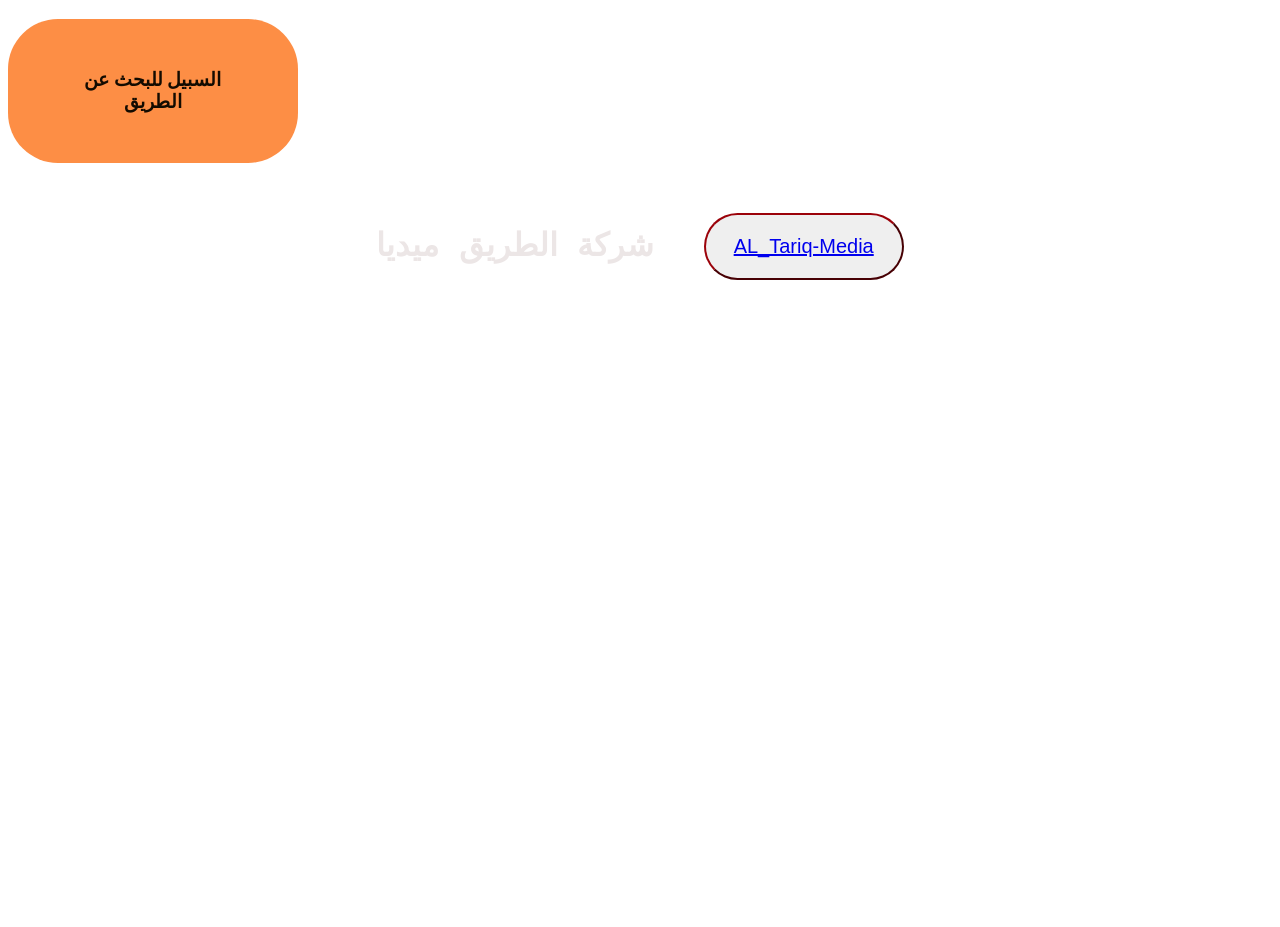
<file: indix.html>
<!DOCTYPE html>
<html lang="en">

<head>
    <meta charset="UTF-8">

    <meta http-equiv="X-UA-Compatible" content="IE=edge">

    <meta name="viewport" content="width=device-width, initial-scale=1.0">

    <link rel="stylesheet" href="style.css">

    <title>My Website</title>
</head>

<body>

    <h3>
        <aside class="world">
            السبيل للبحث عن الطريق
        </aside>
    </h3>

    <h1 class="ahmad">
        شركة الطريق ميديا

        <button id="btn">
            <a href="https://ahmad2010nasrallah-oss.github.io/AL_Tariq-Media/index.html">
                AL_Tariq-Media
            </a>
        </button>
    </h1>

</body>

</html>
</file>
<file: style.css>
.ahmad {
    color: #ece6e6;
    font-family: 'Courier New', Courier, monospace;
    

    margin: 50px auto;

    display: flex;
    justify-content: center;
    align-items: center;
    gap: 50px;
}
body {
    background-image: url("https://i.pinimg.com/1200x/68/90/22/6890222b0dd4a28d3ccc2c428e02fe6b.jpg");
    background-size: cover;
    background-position: center;
    background-repeat: no-repeat;
    min-height: 100vh;
}
.world{
    color:#130b00;
    background-color: rgb(253, 142, 69);
     padding: 50px;
    width: 50px;
     border-radius: 50px;
     width: 15%;
     text-align: center;
}
#btn{
    border-radius: 200px;
    border-color: rgb(155, 2, 10);
    padding: 20px;
    font-size: 20px;
}

#btn:hover{
    background-color: #FFF7EB;
}
#btn{
      width: 200px;
    text-align: center;   
}
</file>
